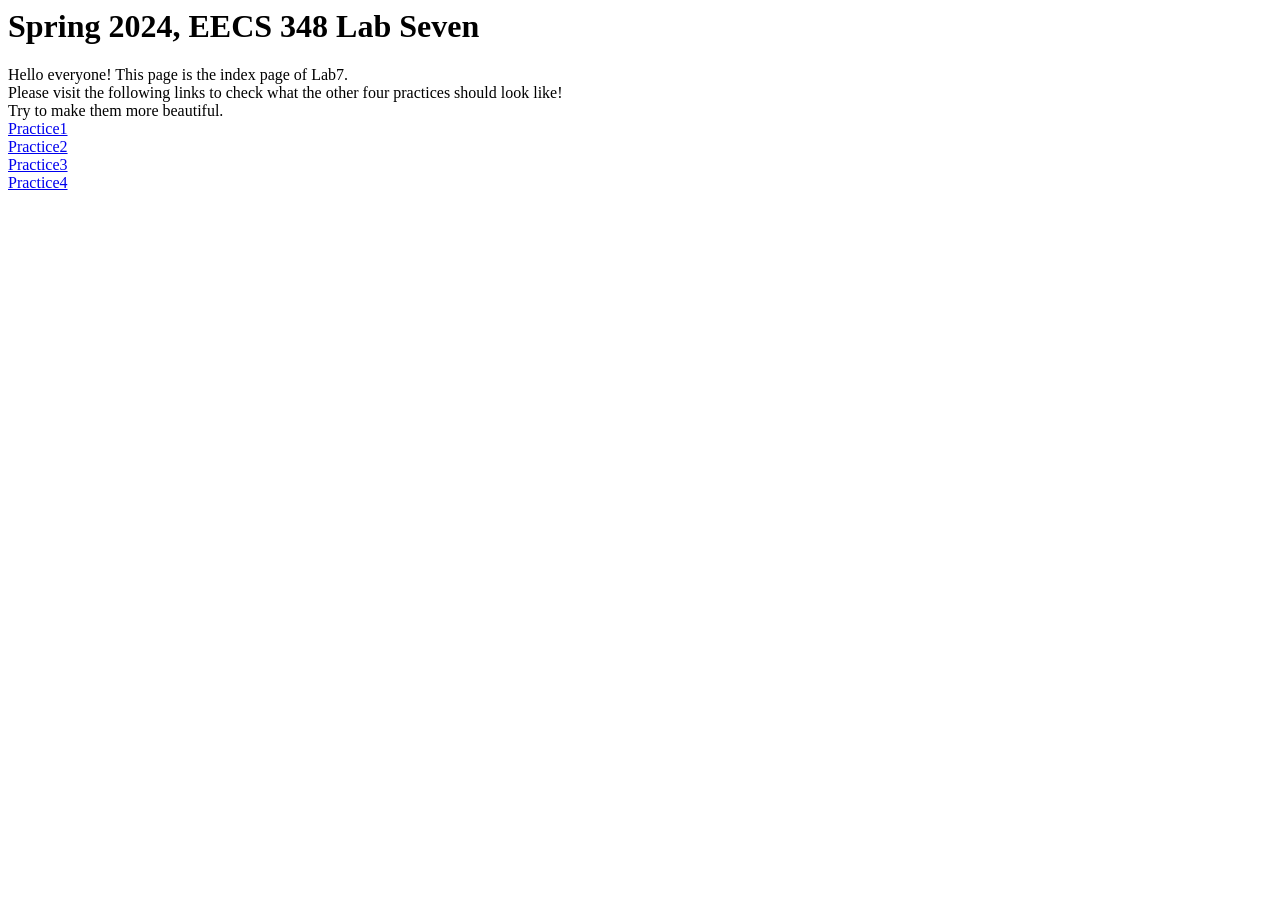
<file: index.html>
<html>

<head>
    <h1>Spring 2024, EECS 348 Lab Seven</h1>
</head>

<body>
    Hello everyone! This page is the index page of Lab7.<br>
    Please visit the following links to check what the other four practices should look like!<br>
    Try to make them more beautiful.<br>
    <a href="practice1.html">Practice1</a> <br>
    <a href="practice2.html">Practice2</a> <br>
    <a href="practice3.html">Practice3</a> <br>
    <a href="practice4.php">Practice4</a> <br>
</body>

</html>
</file>
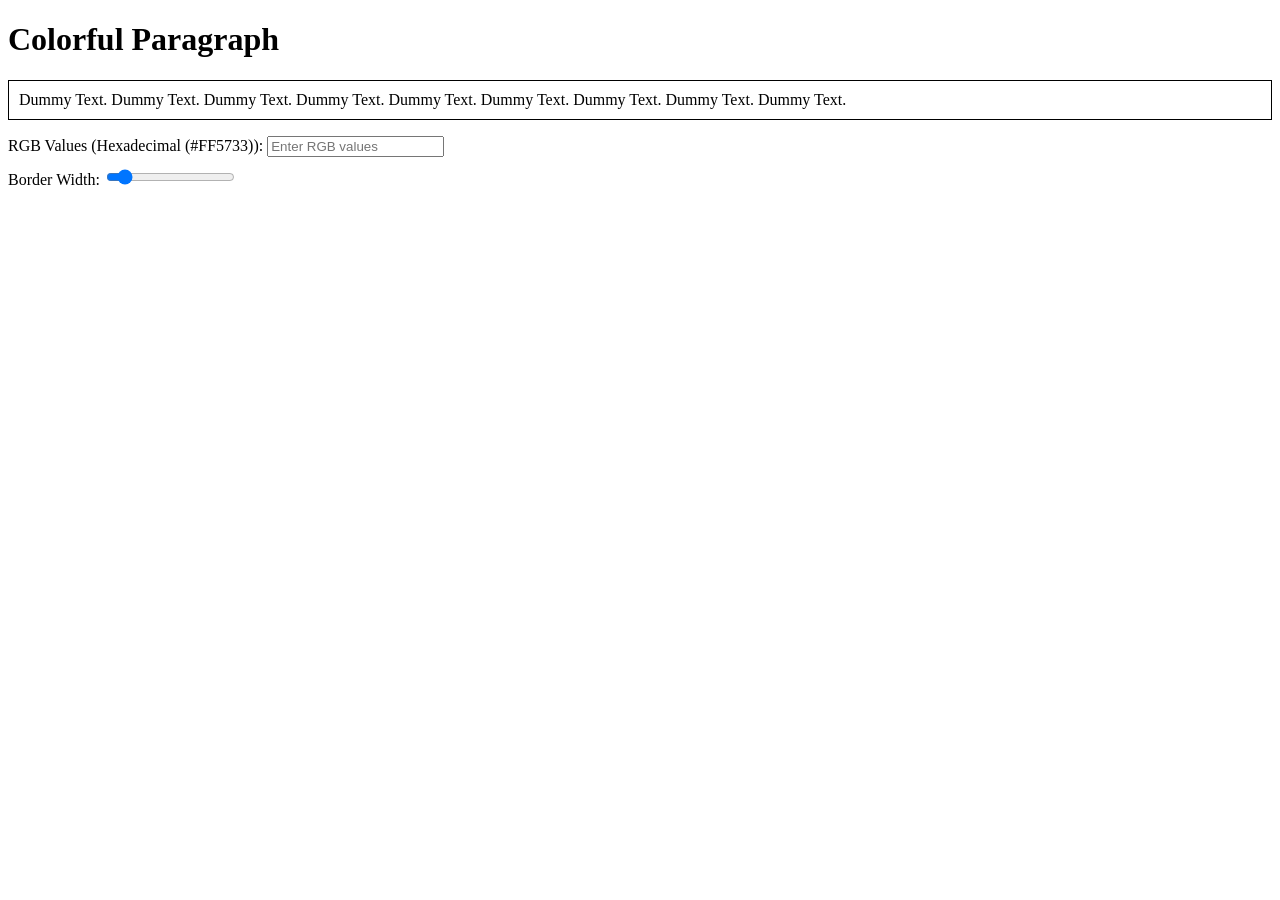
<file: practice2.html>
<!DOCTYPE html>
<html>
<head>
    <title>Colorful Paragraph</title>
    <style>
        #myParagraph {
            padding: 10px;
            border: 1px solid black;
        }
        
        .slider-container {
            margin-top: 10px;
        }
    </style>
</head>
<body>
    <h1>Colorful Paragraph</h1>
    <p id="myParagraph">Dummy Text. Dummy Text. Dummy Text. Dummy Text. Dummy Text. Dummy Text. Dummy Text. Dummy Text. Dummy Text.</p>
    
    <label for="colorInput">RGB Values (Hexadecimal (#FF5733)):</label>
    <input type="text" id="colorInput" placeholder="Enter RGB values">
    
    <div class="slider-container">
        <label for="borderWidthInput">Border Width:</label>
        <input type="range" id="borderWidthInput" min="0" max="10" step="1" value="1">
    </div>
    
    <script>
        const colorInput = document.getElementById('colorInput');
        const borderWidthInput = document.getElementById('borderWidthInput');
        const myParagraph = document.getElementById('myParagraph');
        
        colorInput.addEventListener('input', () => {
            const color = colorInput.value;
            myParagraph.style.color = color;
            myParagraph.style.borderColor = color;
        });
        
        borderWidthInput.addEventListener('input', () => {
            const borderWidth = borderWidthInput.value;
            myParagraph.style.borderWidth = `${borderWidth}px`;
        });
    </script>
</body>
</html>
</file>
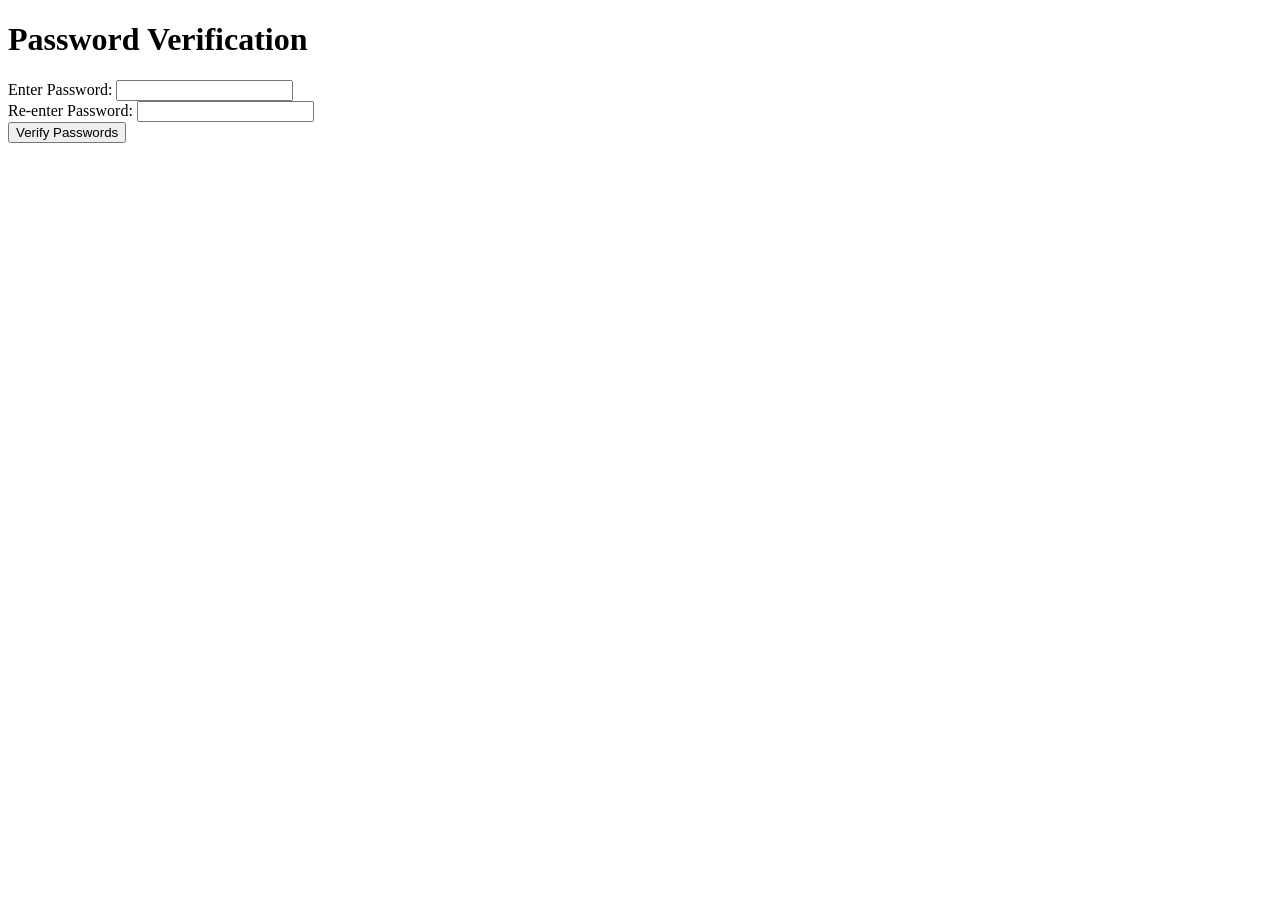
<file: practice3.html>
<!DOCTYPE html>
<html>
<head>
    <title>Password Verification</title>
    <script>
        function verifyPasswords() {
            var password1 = document.getElementById("password1").value;
            var password2 = document.getElementById("password2").value;

            if (password1.length < 8) {
                alert("Passwords must be at least eight characters long.");
            } else if (password1 !== password2) {
                alert("Passwords do not match.");
            }
            else {
                alert("Passwords matched!");
            }
        }
    </script>
</head>
<body>
    <h1>Password Verification</h1>
    <label for="password1">Enter Password:</label>
    <input type="password" id="password1"><br>
    <label for="password2">Re-enter Password:</label>
    <input type="password" id="password2"><br>
    <button onclick="verifyPasswords()">Verify Passwords</button>
</body>
</html>
</file>
